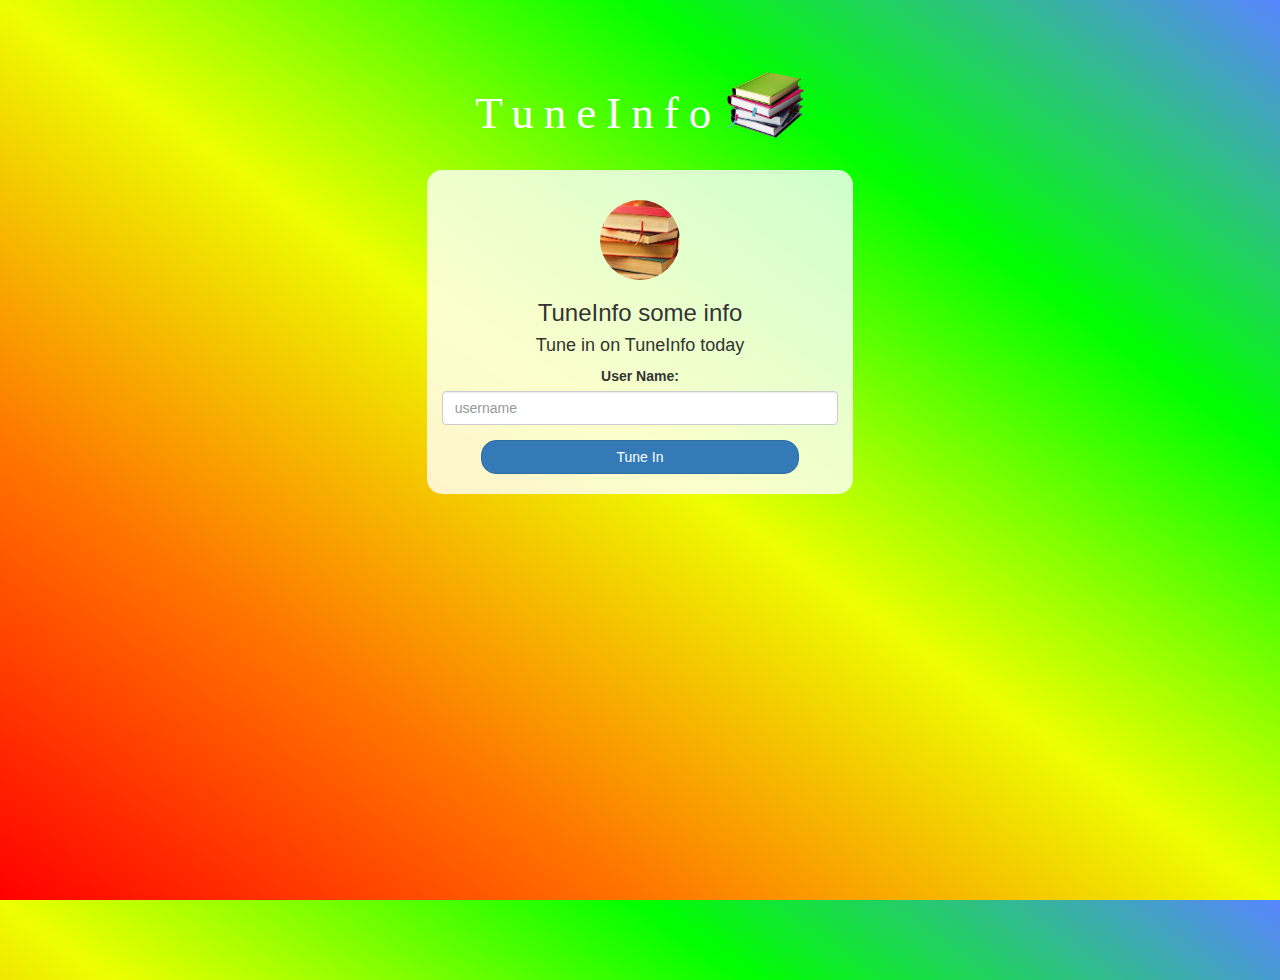
<file: index.html>
<!DOCTYPE html>
<html>
<head>
	<title>TuneInfo</title>
	<link rel="preconnect" href="https://fonts.gstatic.com">
	<link href="https://fonts.googleapis.com/css2?family=Potta+One&display=swap" rel="stylesheet">

<link rel="stylesheet" href="https://maxcdn.bootstrapcdn.com/bootstrap/3.4.0/css/bootstrap.min.css">
<script src="https://ajax.googleapis.com/ajax/libs/jquery/3.4.1/jquery.min.js"></script>
<script src="https://maxcdn.bootstrapcdn.com/bootstrap/3.4.0/js/bootstrap.min.js"></script>

<link rel="stylesheet" type="text/css" href="tuninfo.css">
<script src="tuninfo.js"></script>
</head>
<body>
<center>
	<h1 class="header">	
		TuneInfo<sup>
	<img src="m2.png">
	</sup>
</h1>
	<div class="col-lg-4 col-md-6 col-sm-6 col-xs-11 login_div">
	<img src="logo.png" class="logo">
		<h3 >TuneInfo some info</h3>
		<h4 >Tune in on TuneInfo today</h4>
		<div class="form-group">
		  <label >User Name:</label>
			<input type="text" id="user_name" class="form-control" placeholder="username">
		</div>
		<button id="login_button" class="btn btn-primary" onclick="adduser()">Tune In</button>
		<br><br>
	</div>
</center>
</body>
</html>
</file>
<file: tuninfo.css>
html, body
{
  height: 100%;
  margin: 0;
}

body
{
background-image: linear-gradient(to right top, #ff0000, #ff7300, #eeff00, #00ff00, #5885ff);
}

.header
{
	color: white;font-family: 'Yeon Sung';font-size: 45px;letter-spacing: 10px;margin-top: 80px;
}
.header img
{
	width: 80px;margin-left: -15px;
}

.login_div
{
	background: rgba(255,255,255,0.8);float: none;border-radius: 15px;
}

.logo
{
	width: 80px;margin-top: 30px;border-radius: 40px;
}

#login_button
{
	width: 80%;border-radius: 15px;
}

.room_name
{
	cursor: pointer;
	font-size: 20px;
}


#logout
{
	font-size: 20px; float: right;
}


#output
{
	padding: 10px; width:80%;background: rgba(255,255,255,0.8);border-radius: 15px;
}

.input_div_room_page
{
	width: 80%;
}

.input_div label
{
	color: white;font-size: 20px;
}


.input_div_message_page
{
	position: fixed;bottom: 0px;width: 100%;background: rgba(255,255,255,0.8);
}
.input_div_message_page label
{
	color: black;
}
.input_div_message_page #msg
{
	width: 80%;
}
.input_div_message_page button
{
	margin-top: 15px;
	width: 50%; 
}
.color_white
{
	color: white
}

.user_tick
{
	width:20px;
}
.message_h4
{
	padding-left:5px;color:grey;
}
</file>
